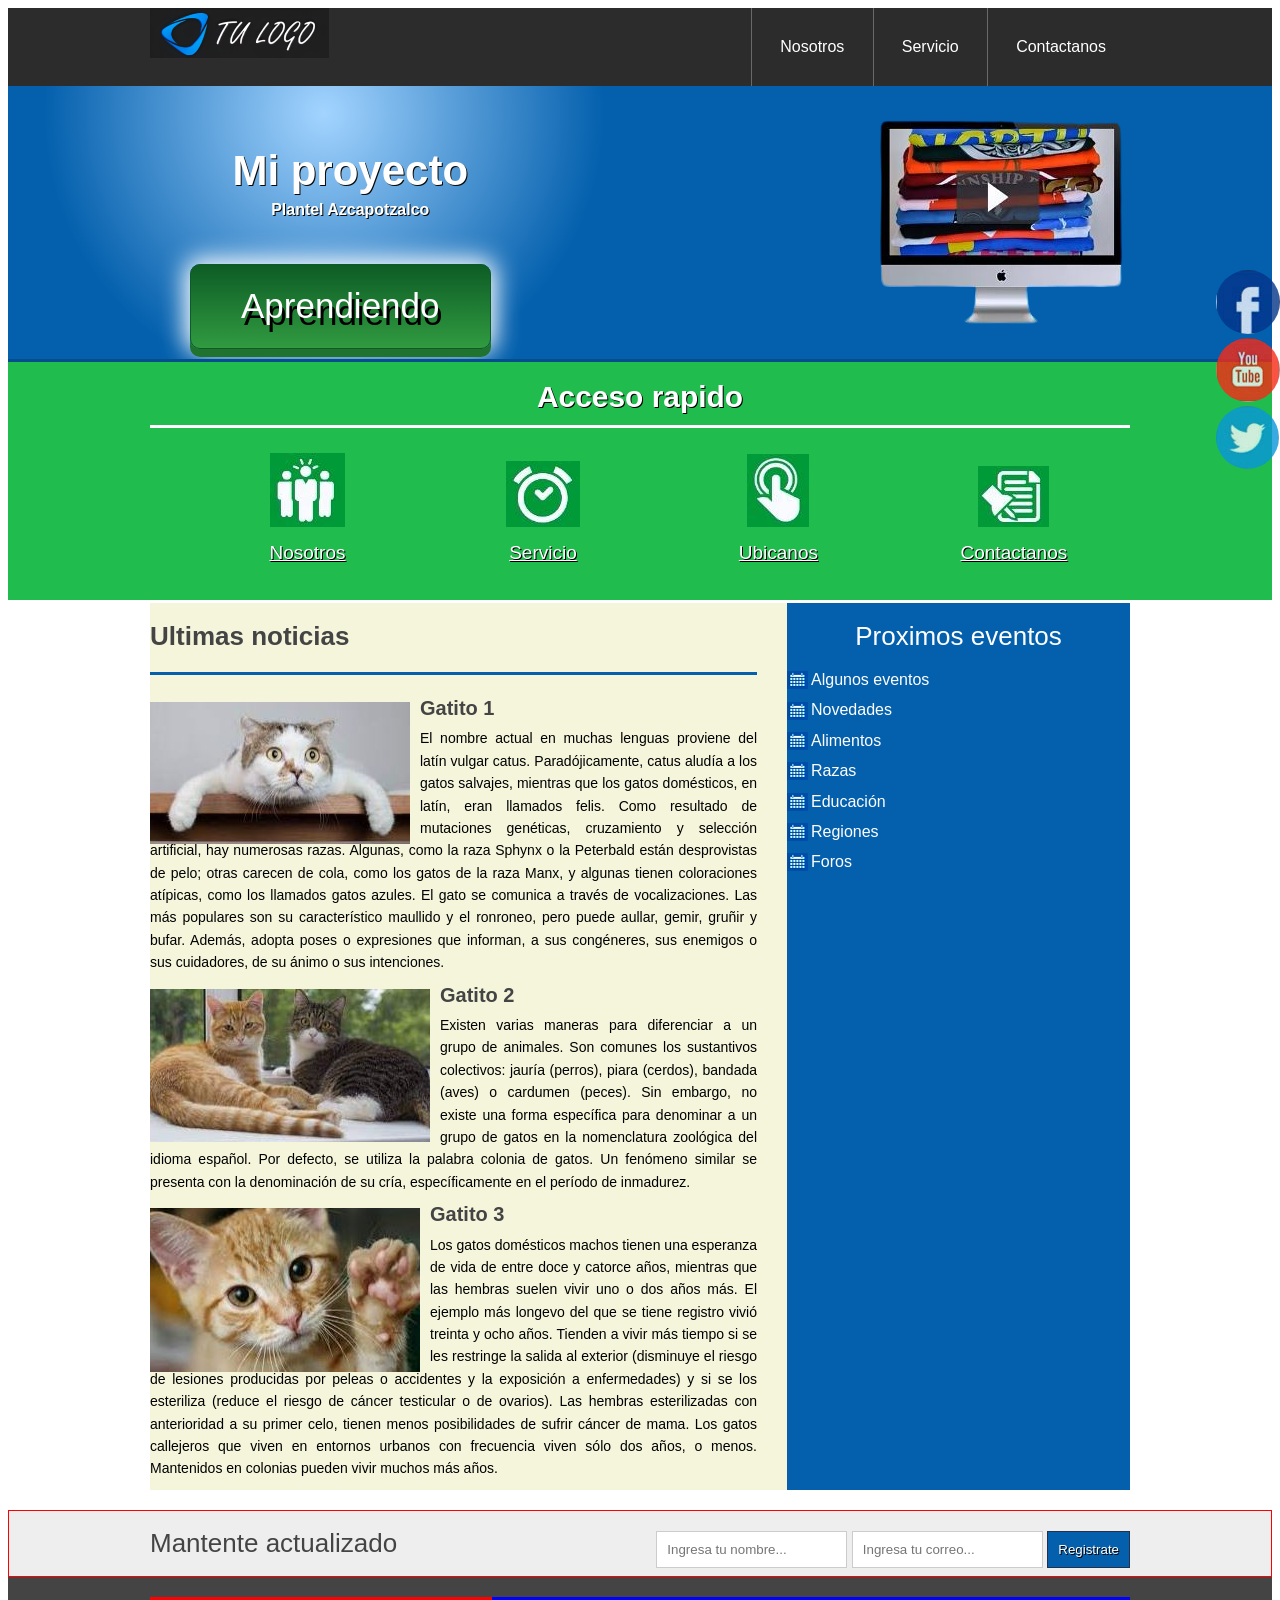
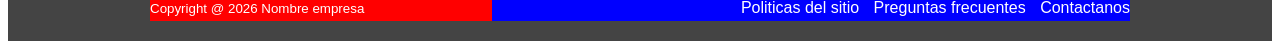
<file: index.html>
<!DOCTYPE html>
<html lang="es">
<head> 
	<meta charset="UTF-8">
	<title>Proyecto final</title>
    <link rel="stylesheet" href="estilo.css">
</head>
<body>
 <header class="encabezado" role="banner">
 	<div class="contenedor">
 		<a href="#" class="logo">
 			<img src="imagen/logot.png" alt="logito">
 		</a>
 		<nav role ="navigation">
 			<ul>
 				<li><a href="#">Nosotros</a></li>
 				<li><a href="#">Servicio</a></li>
 				<li><a href="#">Contactanos</a></li>
 			</ul>
 		</nav>
 	</div>
 </header>
 <!--fin-->
 <div class="presentacion">
 	<div class="contenedor">
 		<div class="introduccion-presentacion">
 			<h1>Mi proyecto <br><span>Plantel Azcapotzalco</span></h1>
 			<a href="#" class="aprender-mas">Aprendiendo</a>
 		</div>
 		<img src="imagen/pc.png" alt="pc">
 	</div>
 </div> 
    <!-- fin de presentacion-->
 <section class="acceso-rapido">
 		<div class="contenedor">
 			<h2>Acceso rapido</h2>
              <ul>
                
 				<figure>
 					<a href="#"><img src="imagen/icono1.JPG" alt="Nosotros"></a>
 					<figcaption><h3><a href="#">Nosotros</a></h3></figcaption>
 				</figure>
 				<figure>
 					<a href="#"><img src="imagen/icono2.JPG" alt="Servicio"></a>
 					<figcaption><h3><a href="#">Servicio</a></h3></figcaption>
 				</figure>
 				<figure>
 					<a href="#"><img src="imagen/icono3.JPG" alt="Ubicanos"></a>
 					<figcaption><h3><a href="#">Ubicanos</a></h3></figcaption>
 				</figure>
 				<figure>
 					<a href="#"><img src="imagen/icono4.JPG" alt="Contactanos"></a>
 					<figcaption><h3><a href="#">Contactanos</a></h3></figcaption>
 				</figure>
                </ul>
 		</div>
 	</section>  
    <!-- ---------fin -->
 	<div class="bloque-contenido">
 		<div class="contenedor">
 			<main class="articulos" role="main">
 				<h2>Ultimas noticias</h2>
 				<article>
 					<img src="imagen/gato1.JPG" alt="Felino">
 					<h1><a href="#">Gatito 1</a></h1>
 					<p>El nombre actual en muchas lenguas proviene del latín vulgar catus. Paradójicamente, catus aludía a los gatos salvajes, mientras que los gatos domésticos, en latín, eran llamados felis. Como resultado de mutaciones genéticas, cruzamiento y selección artificial, hay numerosas razas. Algunas, como la raza Sphynx o la Peterbald están desprovistas de pelo; otras carecen de cola, como los gatos de la raza Manx, y algunas tienen coloraciones atípicas, como los llamados gatos azules. El gato se comunica a través de vocalizaciones. Las más populares son su característico maullido y el ronroneo, pero puede aullar, gemir, gruñir y bufar. Además, adopta poses o expresiones que informan, a sus congéneres, sus enemigos o sus cuidadores, de su ánimo o sus intenciones. 
 					</p>
 				</article>
 				<article>
 					<img src="imagen/gato2.JPG" alt="Mejor cazador">
 					<h1><a href="#">Gatito 2</a></h1>
 					<p>Existen varias maneras para diferenciar a un grupo de animales. Son comunes los sustantivos colectivos: jauría (perros), piara (cerdos), bandada (aves) o cardumen (peces). Sin embargo, no existe una forma específica para denominar a un grupo de gatos en la nomenclatura zoológica del idioma español. Por defecto, se utiliza la palabra colonia de gatos. Un fenómeno similar se presenta con la denominación de su cría, específicamente en el período de inmadurez.
 					</p>
 				</article>
 				<article>
 					<img src="imagen/gato3.JPG" alt="Domestico">
 					<h1><a href="#">Gatito 3</a></h1>
 					<p>Los gatos domésticos machos tienen una esperanza de vida de entre doce y catorce años, mientras que las hembras suelen vivir uno o dos años más. El ejemplo más longevo del que se tiene registro vivió treinta y ocho años. Tienden a vivir más tiempo si se les restringe la salida al exterior (disminuye el riesgo de lesiones producidas por peleas o accidentes y la exposición a enfermedades) y si se los esteriliza (reduce el riesgo de cáncer testicular o de ovarios). Las hembras esterilizadas con anterioridad a su primer celo, tienen menos posibilidades de sufrir cáncer de mama. Los gatos callejeros que viven en entornos urbanos con frecuencia viven sólo dos años, o menos. Mantenidos en colonias pueden vivir muchos más años.
 					</p>
 				</article>
 			</main>
            <aside class="complementario" role="complementary">
         <h2>Proximos eventos</h2>
         <ul>
            <li><a href="#">Algunos eventos </a></li>
            <li><a href="#">Novedades </a></li>
            <li><a href="#">Alimentos </a></li>
            <li><a href="#">Razas </a></li>
            <li><a href="#">Educación </a></li>
            <li><a href="#">Regiones </a></li>
            <li><a href="#">Foros </a></li>
         </ul>
      </aside>
     </div>
 	</div> 
<!-- FIN DE BLOQUE-CONTENIDO -->
<section class="suscripcion">
    <div class="contenedor">
        <h2>Mantente actualizado</h2>
        <form action="https://formspree.io/f/mykvznvk"
  method="POST">
            <input type="text" name="nombre" placeholder="Ingresa tu nombre..." required>
            <input type="email" name="email" placeholder="Ingresa tu correo..." required>
            <input type="submit" name="valor" value="Registrate">
        </form>
    </div>
</section> <!-- FIN SUSCRIPCION -->
<footer class="piedepagina" role="contentinfo">
    <div class="contenedor">
        <small>Copyright @ 2026 Nombre empresa</small>
        <nav>
            <ul>
                <li><a href="#">Politicas del sitio</a></li>
                <li><a href="#">Preguntas frecuentes</a></li>
                <li><a href="#">Contactanos</a></li>
            </ul>
        </nav>
    </div>
</footer>
           <!--  fin pie de pagina  -->
<div class="social">
    <a href="#" title="FaceBook"><img src="imagen/face.jpg" alt="facebook"></a>
    <a href="#" title="Youtube"><img src="imagen/you.jpg" alt="youtube"></a>
    <a href="#" title="twitter"><img src="imagen/twit.jpg" alt="twitter"></a>
</div>
  <!--  fin social -->
</body>
</html>
</file>
<file: estilo.css>
*{
box-sizing:border-box;
}
body{
font-size:16px;
font-family: arial,helveltica,sans-serif;
line-height: 1.4em; 
}

.contenedor{
    width: 980px;
    margin: 0 auto;
    /*background: red;
    /*border: 1px solid blue;*/
}

.encabezado{ 
background: #2c2c2c; 
overflow: hidden;
}
.logo{
    /*display: block;*/
    float: left;
   /* position: relative;
    top: 15px; */
}
.encabezado nav{ 
float: right; 
}
.encabezado nav ul{ 
margin: 0;
padding: 0;
list-style: none;
}
.encabezado nav ul li{ 
display: inline-block;
/*background: red;*/
margin-right: -4px;
}
.encabezado nav ul li a{ 
display: block;
color: #fff;
padding: 28px;
border-left: 1px solid #696969;
text-decoration: none;
}
/*cambio de color*/
.encabezado nav ul li a:hover{ 
background: #575757;
}
/*------------------------------------
PRESENTACION
-------------------------------------*/ 
.presentacion{
  /*background: yellow;*/
  background: radial-gradient(280px at 25% 10%, #a3d4ff, #0460ad);
  overflow: hidden;
  border-bottom: 3px solid #044e8b; 
}  
.introduccion-presentacion{
    float: left;
}
.introduccion-presentacion h1{
    color: #fff;
    font-size: 2.625em;  /*16px  1em  42px  ?*/
    text-shadow: 1px 1px 0px #090909;
    text-align: center;
    margin-top: 70px;
    margin-bottom: 40px;
    margin-left: 20px;
   line-height: 0.7em; /*interlineado  */
} 
.introduccion-presentacion h1 span{
    color: #fff;
    font-size: 0.38em; /*42px = 2.62em 16px = ? =0.38*/
}
/*------------aprender------------mas*/
a.aprender-mas{
    font-size: 2.1875em;
    border: 1px solid #0d5c25;
    padding: 30px 50px;
    /*background: yellow;*/
    display: block;
    text-align: center;
    margin: 10px 40px;
    color: #fff;
    text-decoration: none;
    text-shadow: 3px 7px 0 #000;
    border-radius: 10px;
    background: linear-gradient(to top, #319b41, #0d5c25);
    box-shadow: 0 8px 0 0 #20732f,
                0 0 25px 5px #fff;
} 
a.aprender-mas:hover{
    box-shadow: 0 0 25px 5px #000;
}
.presentacion img{
    float: right;
    position: relative;
    top: 30px;
}
/*****************************************************************
/*------------Acceso-rapido------------*/
.acceso-rapido{
    background: #21bc4e;
    overflow: hidden;
    border-bottom: 3px solid #fff;
}
.acceso-rapido h2 {
    color: #fff;
    font-size: 1.87em;
    text-shadow: 1px 1px 0 #000;
    text-align: center;
    border-bottom: 3px solid #fff;
    padding-bottom: 16px;
}
.acceso-rapido figure{
    display: inline-block;
    text-align: center;
    width: 25%;
    margin: 0 -4px 0 0;
    padding: 0px;
}
.acceso-rapido h3{
   font-size: 1.1875em;
    margin-top: 9px;
    margin-bottom: 20px; 
}
.acceso-rapido h3 a{
    color: #fff;
    text-shadow: 1px 1px 0 #000;
    font-weight: normal;
}
.acceso-rapido h3 a:hover{
    text-decoration: none;
}
/*---------bloque contenido----------*/
.bloque-contenido{
    overflow: hidden; /*2
    margin-top: 25px; /** complemenatario 6  **/
}
.bloque-contenido .contenedor{  /*3**/
    display: table;  */
}
.articulos { /** 1 **/
    /*float: left;  /*elim 3 */
    background: beige;
    width: 65%; /*elimi  3*/
  display: table-cell;  /*3*/
  padding-right: 30px; /* 4*/
}
.articulos article{  /* 10   */
    margin-bottom: 10px;
}
.articulos h2{  /**4**/
    color: #444444;
    font-size: 1.625em;
    border-bottom: 3px solid #0460ad;
    padding-bottom: 25px;
}
.articulos img{  /**5**/
    float: left;
    margin-right: 10px;
    position: relative; /*  10  */
    top: 5px;           /*   10 */
}
.articulos article h1{  /**6**/
    font-size: 1.25em;  /*20/16 = 1.25em*/
    /*margin: 0; ** 8  *** quitar 8 poner 9*/
    margin: 8px 0 8px 0;  /*** 9 ****/
}
.articulos article h1 a{  /**7**/ 
    color: #444444;  /*HTML incluir href*/
    text-decoration: none;
}
.articulos article h1 a:hover{  /**8**/ 
    text-decoration: underline;
}
.articulos article p{  /** 9 **/ 
    margin: 0;
    text-align: justify;
    font-size: 0.875em; /*** 14/16 = 0.875 ***/
}
.complementario{    /*   1  */
    background: #0460ad;
    width: 35%; 
    display: table-cell; 
    padding: 0 20px 20 px; /***2**laterales sup e inf*/
}
.complementario h2{   /** 2  **/
    font-size: 1.625em;  /* 26/16 em*/ 
    color: #fff;
    font-weight: normal;
    text-align: center;
}
.complementario ul{   /** 3  **/
    margin: 0;
    padding: 0;
    list-style: none;
}
.complementario ul li{ /*** 4 ***/
    background: url("imagen/icon.PNG") no-repeat left center;
    padding-left: 24px;
    margin-bottom: 8px;
}
.complementario ul li a{ /*** 5 ***/
    color: #fff;
    text-decoration: none;
}
.complementario ul li a:hover{ /*** 6 ***/
    color: red;
    text-decoration: underline; /* ir a bloque-conteniodo*/
}
/***********************************************************************/
/************** suscripcion */
.suscripcion{  /**1***/
    overflow: hidden;
    border: 1px solid red;  /**2 *** elim**/
    background: #eeeeee;   /***2***/
    margin-top: 20PX;  /*** 2  B  ****/
}
.suscripcion h2{ /***2***/
    float: left;
    font-size: 1.625em; /*26/16  */
    color: #444444;
    font-weight: normal;
}
.suscripcion form{  /***2***/
    float: right;
    position: relative; /** 2 a ***/
    top: 20px;   /***  2  a   ****/
}
.suscripcion form input{   /***3  ***/
    border: 1px solid #cccccc;
    padding: 10px;
}
.suscripcion form input[type="submit"]{ /*** 4   ***/
    border: 1px solid #22314d;
    padding: 10px;
    background: #0460ad;
    color: #fff;
    text-shadow: 1px 1px 0 #000;
    box-shadow: 0 -1px 0px 0 #93badc insert;
}
.suscripcion form input[type="submit"]:hover{ /*** 5   ***/
    background: #21bc4d;
}
/***********pie de pagina**************/
.piedepagina{   /**1 **/
    background: #444444;
    padding: 20px 0; /*** 7  c  */
}
.piedepagina .contenedor{   /**2  **/
    display: table;
}
.piedepagina small{  /***3  ***/
    display: table-cell;
    background: red;  /*  elim  7 a **/
    color: #fff;  /** 4 **/
}
.piedepagina nav{ /**** 4  ***/
    display: table-cell;
    background: blue;  /*** elim 7 b ***/
    text-align: right; /***6  **/
}
.piedepagina nav ul{ /**** 5 ***/
    margin: 0;
    padding: 0;
    list-style: none;
}
.piedepagina nav ul li{ /**** 6 ***/
    display: inline-block;
    padding-left: 10px;  /** 7  d ****/
}
.piedepagina nav ul li a{ /**** 7 ***/
    color: #fff;
    text-decoration: none;
}
.piedepagina nav ul li a:hover{ /**** 7 ***/
    color: #ffff00;
    text-decoration: underline;
}
/*************Redes sociales***************/
.social{
    position: fixed;
    top: 30%;
    right: 0;
}
.social a{
    display: block;
    margin-bottom: 4px;
    opacity: 0.8;
}
.social a:hover{
    opacity: 1;
}
.social img{
    border-radius: 50%;
    display: block;
}
</file>
